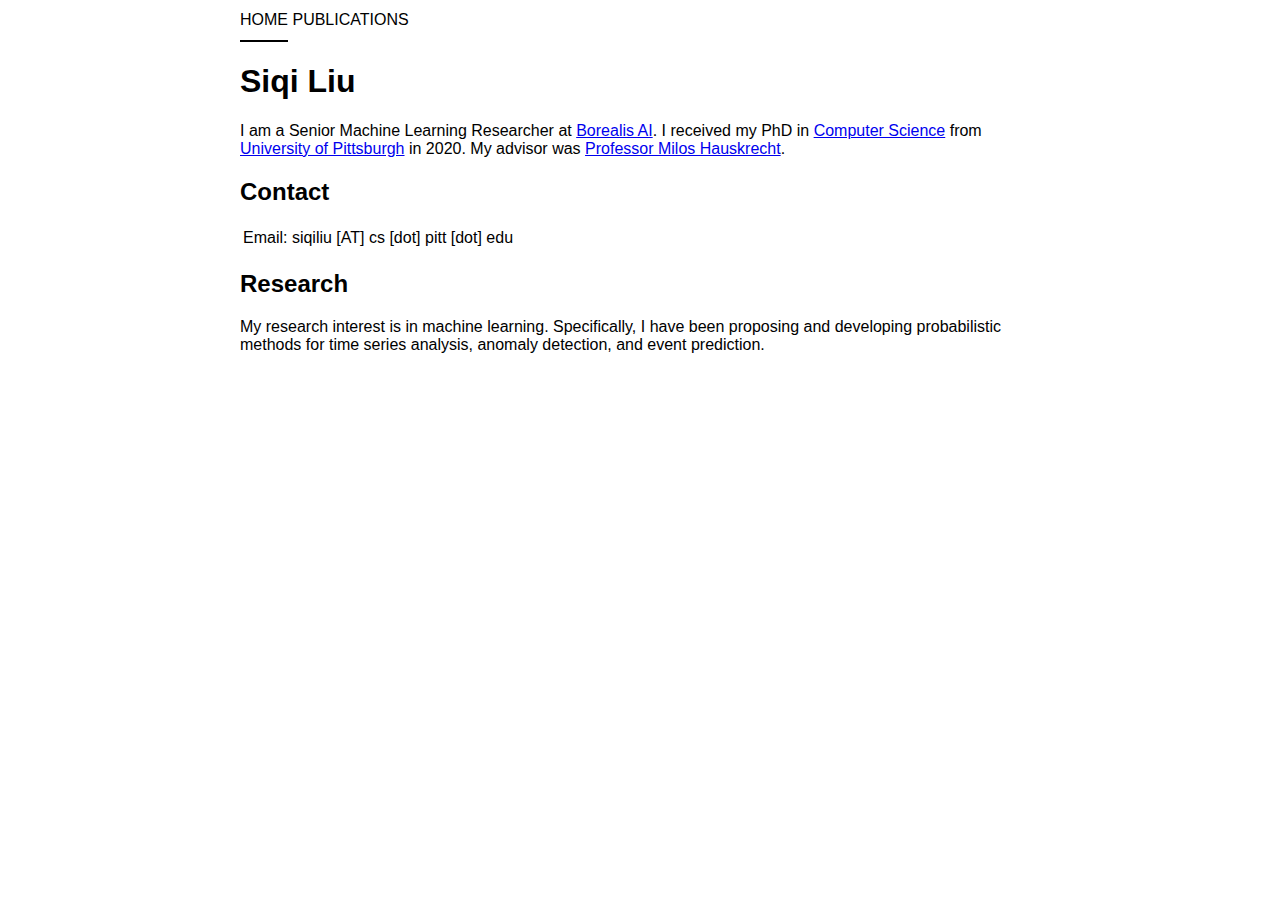
<file: index.html>
<!DOCTYPE html>
<html lang="en-GB">
  <head>
    <meta charset="utf-8">
    <meta name="viewport" content="width=device-width, initial-scale=1.0, user-scalable=yes">
            <title>Siqi Liu</title>
    <style type="text/css">code{white-space: pre;}</style>
    <!--[if lt IE 9]>
	<script src="http://html5shim.googlecode.com/svn/trunk/html5.js"></script>
	<![endif]-->
                <link rel="stylesheet" href="homepage.css">
              </head>
  <body>
    <header>
      <div class="nav">
	<ul>
	  <li  class="active" ><a href="index.html">HOME</a></li>
	  <li ><a href="publications.html">PUBLICATIONS</a></li>
	</ul>
      </div>
    </header>

            <h1 id="siqi-liu">Siqi Liu</h1>
            <p>I am a Senior Machine Learning Researcher at <a
            href="https://www.borealisai.com/">Borealis AI</a>. I
            received my PhD in <a href="https://cs.pitt.edu/">Computer
            Science</a> from <a href="https://www.pitt.edu/">University
            of Pittsburgh</a> in 2020. My advisor was <a
            href="http://people.cs.pitt.edu/~milos">Professor Milos
            Hauskrecht</a>.</p>
            <h2 id="contact">Contact</h2>
            <table>
            <tbody>
            <tr class="odd">
            <td>Email: siqiliu [AT] cs [dot] pitt [dot] edu</td>
            </tr>
            </tbody>
            </table>
            <h2 id="research">Research</h2>
            <p>My research interest is in machine learning.
            Specifically, I have been proposing and developing
            probabilistic methods for time series analysis, anomaly
            detection, and event prediction.</p>
      </body>
</html>
</file>
<file: homepage.css>
body {
    margin: auto;
    font-family: Arial, Helvetica, sans-serif;
}

.nav ul {
    list-style-type: none;
    padding: 0;
    margin: 0;
}

.nav li {
    display: inline;
    line-height: 40px;
    height: 40px;
}

.nav a {
    display: inline-block;
    text-decoration: none;
    text-align: center;
    color: #000000
}

.nav a:hover {
    border-bottom: 2px solid;
}

.nav .active a {
    border-bottom: 2px solid;
    cursor: default;
}

@media screen and (min-width: 800px) {
    body {
        width: 800px;
    }
}

li {
   margin:0 0 10px 0;
}

.citation {
    display: block;
}
</file>
